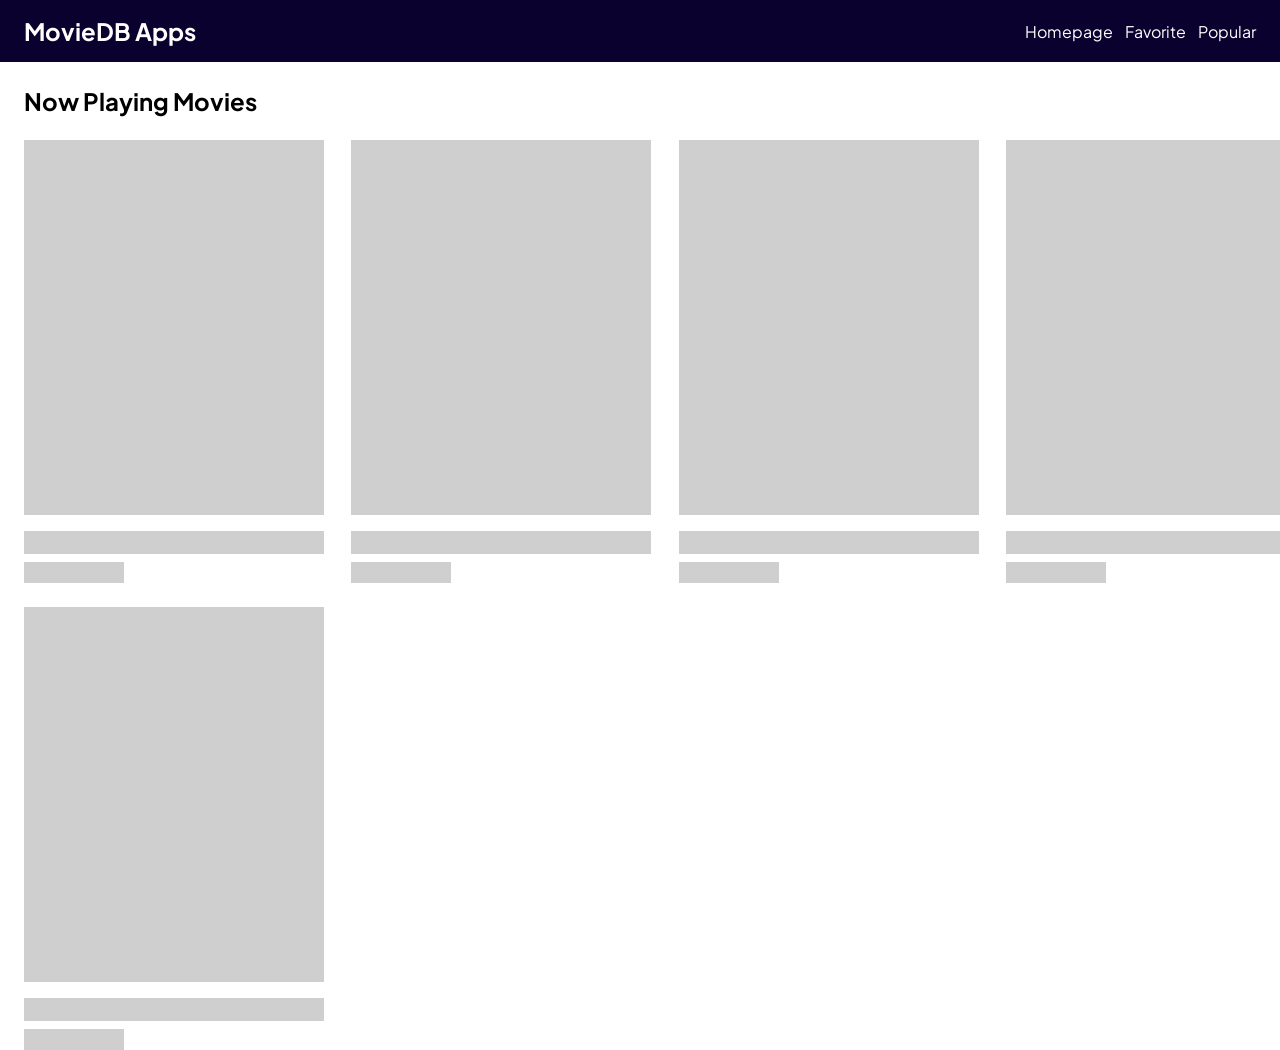
<file: index.html>
<!DOCTYPE html>
<html lang="en">
<head>
    <meta charset="UTF-8">
    <meta name="viewport" content="width=device-width, initial-scale=1.0">
    <title>The Movie DB</title>

    <link rel="preconnect" href="https://fonts.googleapis.com">
    <link rel="preconnect" href="https://fonts.gstatic.com" crossorigin>
    <link href="https://fonts.googleapis.com/css2?family=Plus+Jakarta+Sans:ital,wght@0,200..800;1,200..800&display=swap" rel="stylesheet">
    <link rel="stylesheet" href="./assets/css/style.css">
</head>
<body>
    <header class="header">
        <h1>MovieDB Apps</h1>
        <nav>
            <a href="#">Homepage</a>
            <a href="./favorites.html">Favorite</a>
            <a href="#">Popular</a>
        </nav>
    </header>

    <main>
        <section id="now-playing-movies">
            <h2>Now Playing Movies</h2>
            <div class="movie-list">
                <div class="movie-card loading">
                    <div class="img-placeholder"></div>
                    <h3>&nbsp;</h3>
                    <span>&nbsp;</span>
                </div>
                <div class="movie-card loading">
                    <div class="img-placeholder"></div>
                    <h3>&nbsp;</h3>
                    <span>&nbsp;</span>
                </div>
                <div class="movie-card loading">
                    <div class="img-placeholder"></div>
                    <h3>&nbsp;</h3>
                    <span>&nbsp;</span>
                </div>
                <div class="movie-card loading">
                    <div class="img-placeholder"></div>
                    <h3>&nbsp;</h3>
                    <span>&nbsp;</span>
                </div>
                <div class="movie-card loading">
                    <div class="img-placeholder"></div>
                    <h3>&nbsp;</h3>
                    <span>&nbsp;</span>
                </div>
            </div>
        </section>
        
    </main>

    <footer>
        <!-- Copyright by Enrico -->
    </footer>

    <script type="module" src="./scripts/script.js"></script>
</body>
</html>
</file>
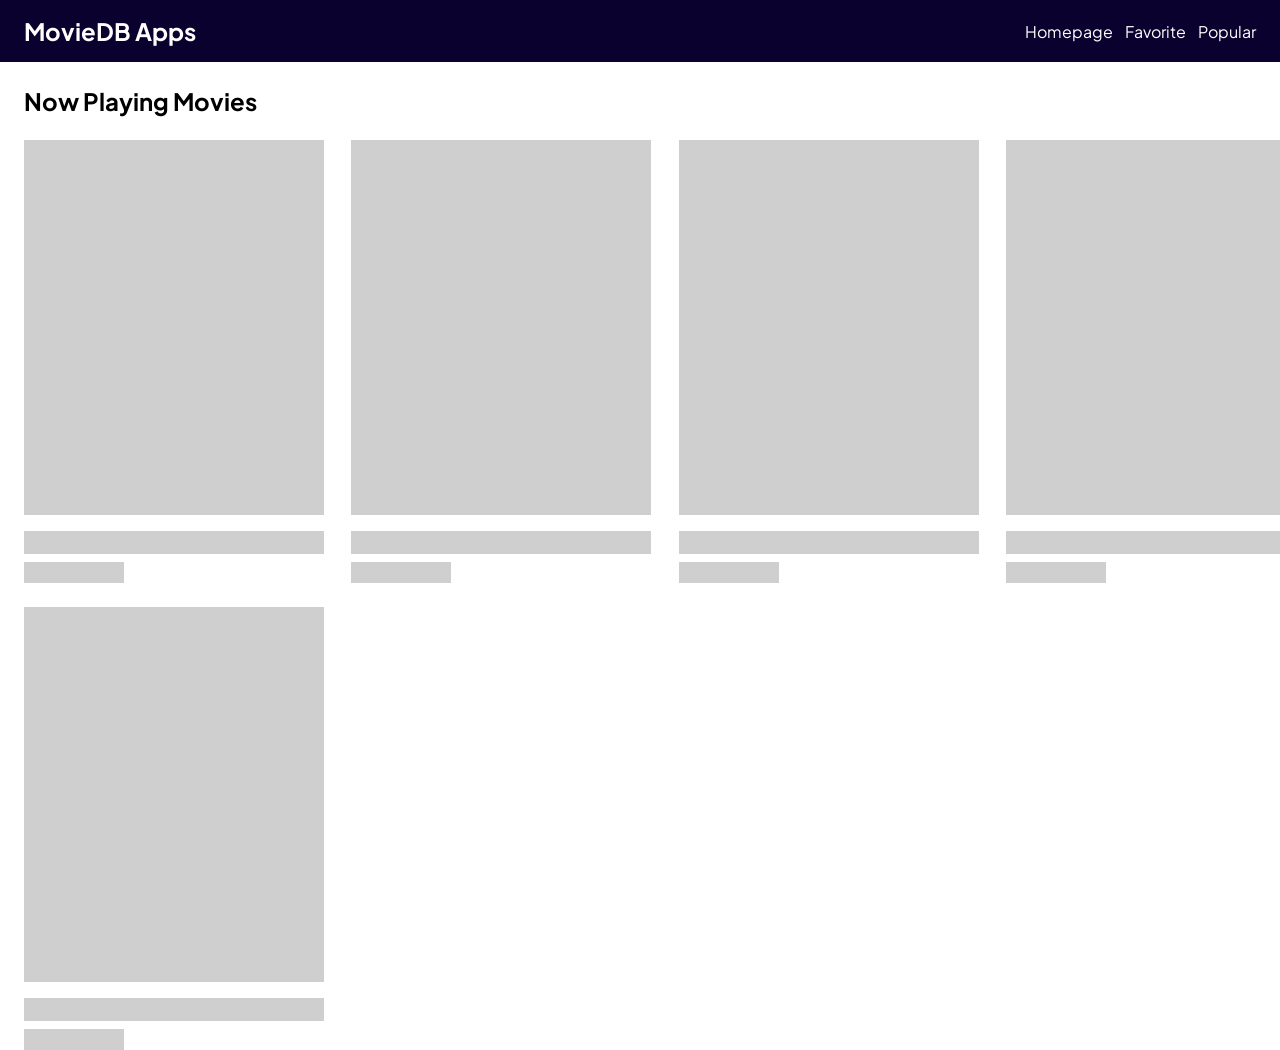
<file: detail.html>
<!DOCTYPE html>
<html lang="en">
<head>
    <meta charset="UTF-8">
    <meta name="viewport" content="width=device-width, initial-scale=1.0">
    <title>The Movie DB</title>

    <link rel="preconnect" href="https://fonts.googleapis.com">
    <link rel="preconnect" href="https://fonts.gstatic.com" crossorigin>
    <link href="https://fonts.googleapis.com/css2?family=Plus+Jakarta+Sans:ital,wght@0,200..800;1,200..800&display=swap" rel="stylesheet">
    <link rel="stylesheet" href="./assets/css/style.css">
</head>
<body>
    <header class="header">
        <h1>MovieDB Apps</h1>
        <nav>
            <a href="./index.html">Homepage</a>
            <a href="./favorites.html">Favorite</a>
            <a href="#">Popular</a>
        </nav>
    </header>

    <main>
        <div class="loading-page">
           <div class="spinner"></div>
        </div>
        <section id="hero-section">
            <div class="poster-detail">
                <img src="" alt="">
            </div>

            <div class="movie-detail">
                <h1>&nbsp;</h1>
                <span class="movie-detail-release-date">&nbsp;</span>
                <span class="movie-detail-genres">&nbsp;</span>


                <p class="movie-detail-overview">
                    &nbsp;
                </p>


                <button type="button" class="btn-trailer">Play Trailer</button>
                <a href="#" class="btn-favorite">
                    <svg xmlns="http://www.w3.org/2000/svg" fill="none" viewBox="0 0 24 24" stroke-width="1.5" stroke="currentColor" class="size-6">
                    <path stroke-linecap="round" stroke-linejoin="round" d="M21 8.25c0-2.485-2.099-4.5-4.688-4.5-1.935 0-3.597 1.126-4.312 2.733-.715-1.607-2.377-2.733-4.313-2.733C5.1 3.75 3 5.765 3 8.25c0 7.22 9 12 9 12s9-4.78 9-12Z" />
                    </svg>
                </a>
            </div>
        </section>

        <div class="modal-trailer">
            <div class="modal-trailer-content">
                <div class="modal-trailer-content-header">
                    <h2>Trailer</h2>
                    <a href="#" class="close-modal">&times;</a>
                </div>

                <iframe width="100%" height="315" src="https://www.youtube.com/embed/PWQPJvVllS4?si=uLQyaBvJbsGehiry" title="YouTube video player" frameborder="0" allow="accelerometer; autoplay; clipboard-write; encrypted-media; gyroscope; picture-in-picture; web-share" referrerpolicy="strict-origin-when-cross-origin" allowfullscreen></iframe>
            </div>
        </div>
    </main>

    <footer>
        <!-- Copyright by Enrico -->
    </footer>

    <script type="module" src="./scripts/detail-script.js"></script>
</body>
</html>
</file>
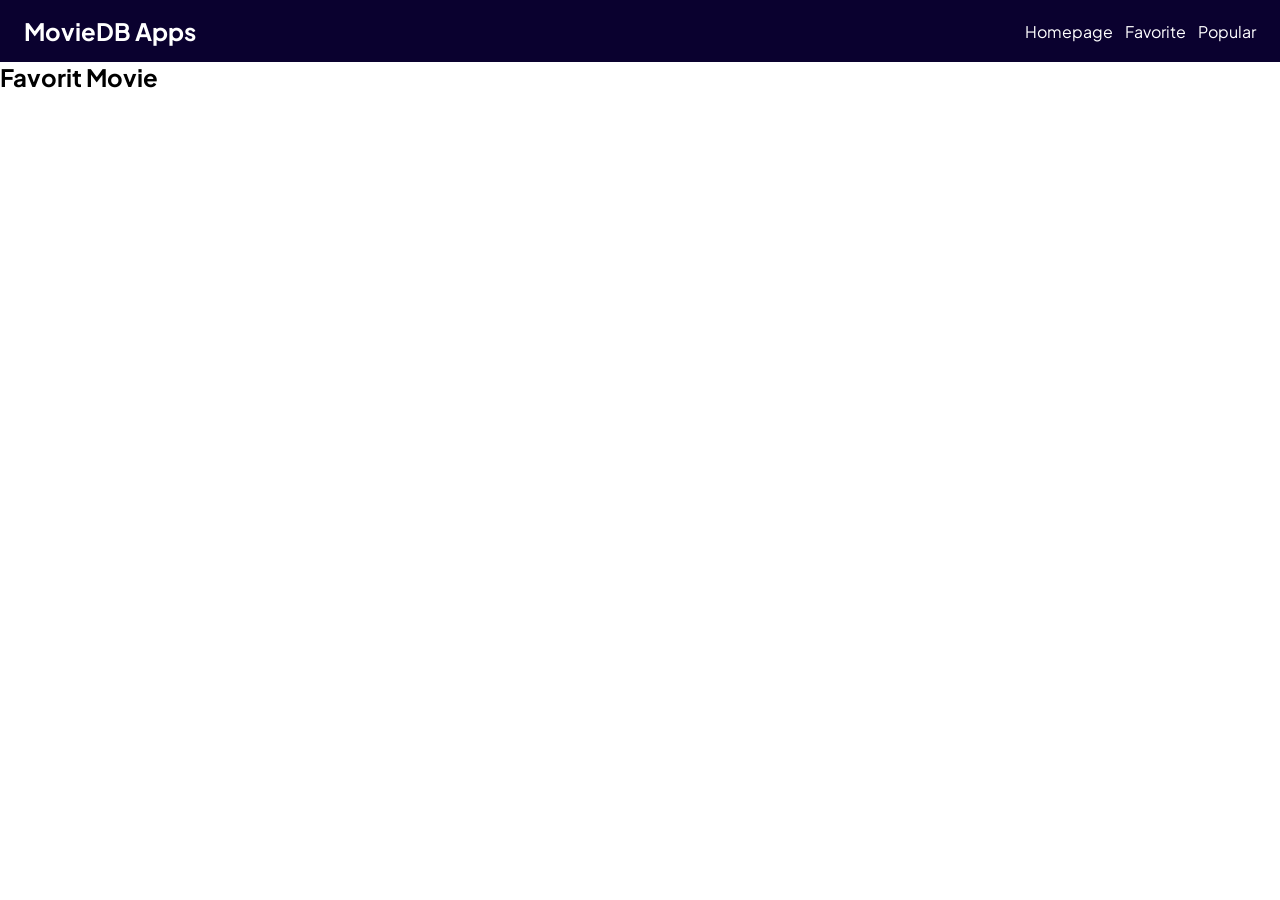
<file: favorites.html>
<!DOCTYPE html>
<html lang="en">
<head>
    <meta charset="UTF-8">
    <meta name="viewport" content="width=device-width, initial-scale=1.0">
    <title>The Movie DB</title>

    <link rel="preconnect" href="https://fonts.googleapis.com">
    <link rel="preconnect" href="https://fonts.gstatic.com" crossorigin>
    <link href="https://fonts.googleapis.com/css2?family=Plus+Jakarta+Sans:ital,wght@0,200..800;1,200..800&display=swap" rel="stylesheet">
    <link rel="stylesheet" href="./assets/css/style.css">
</head>
<body>
    <header class="header">
        <h1>MovieDB Apps</h1>
        <nav>
            <a href="./index.html">Homepage</a>
            <a href="#">Favorite</a>
            <a href="#">Popular</a>
        </nav>
    </header>

    <main>
        <section>
            <h1>Favorit Movie</h1>
                <div class="movie-list">
                </div>
        </section>
    </main>

    <footer>
        <!-- Copyright by Enrico -->
    </footer>

    <script type="module" src="./scripts/favorite-page.js"></script>
</body>
</html>
</file>
<file: assets/css/style.css>
:root {
    --bg-primary : #0a012f;
}

* {
    margin: 0;
    padding: 0;
    box-sizing: border-box;
    font-family: "Plus Jakarta Sans", sans-serif;
}

@keyframes skeleton {
    0% {
        opacity: 0.4;
    }

    100% {
        opacity: 1;;
    }
}

@keyframes rotate-animation {
    0% {
        transform: rotate(0deg);
    }

    100% {
       transform: rotate(360deg);
    }
}


.header {
    background-color: var(--bg-primary);
    color: white;
    padding: 16px 24px;

    display: flex;
    justify-content: space-between;
    align-items: center;
}

.header h1{
    font-size: 24px;
}

.header nav {
    display: flex;
    gap: 12px;
}

.header a {
    color: white;
    text-decoration: none;
}

.header a:hover {
    color: #beb0f8;
}

main {
    padding: 0 0;
}

.movie-list {
    display: flex;
    flex-wrap: wrap;
    gap: 24px;
    justify-content:space-between;
    margin-top: 24px;
}

.movie-card {
    max-width: 250px;
}

.movie-card a {
    text-decoration: none;
    color: black;
}

.movie-card img{
    border-radius: 16px;
    width: 100%;
}

.movie-card span {
    color: #6c6c6c;
}

.movie-card.loading .img-placeholder {
    background-color: #cfcfcf;
    min-width: 300px;
    height: 375px;
    animation: skeleton 0.5s alternate infinite;
}

.movie-card.loading h3 {
    margin-top: 16px;
    min-width: 300px;
    background-color: #cfcfcf;
    animation: skeleton 0.5s alternate infinite;
}

.movie-card.loading span {
    display: block;
    margin-top: 8px;
    width: 100px;
    background-color: #cfcfcf;
    animation: skeleton 0.5s alternate infinite;
}

#now-playing-movies {
    padding: 0 24px;
    margin-top: 24px;
}

#hero-section {
    background-color: gray;
    display: flex;
    padding: 32px 24px;
    gap: 24px;
    background-image: url("https://media.themoviedb.org/t/p/w1920_and_h800_multi_faces/qO55CD8tgVL1T4WKn6zYFFiD6lL.jpg");
    background-size: cover;
    background-position: center;
    color: white;
    position: relative;
}

#hero-section::after{
    content: "";
    position: absolute;
    width: 100%;
    height: 100%;
    display: block;
    background-color: rgba(59, 59, 59, 0.6);
    top: 0;
    left: 0;

}

#hero-section .movie-detail {
    position: relative;
    z-index: 1;
}

#hero-section .poster-detail img {
    max-width: 250px;
    position: relative;
    z-index: 1;
    background-color: gray;
    min-height: 100px;
    width: 250px;
}

.loading-page {
    position: fixed;
    top: 0;
    left: 0;
    right: 0;
    bottom: 0;
    background-color: var(--bg-primary);
    z-index: 999;
    color: white;
    display: flex;
    justify-content: center;
    align-items: center;
}

.spinner {
    border: 10px solid #e5d9f6;
    height: 80px;
    width: 80px;
    border-radius: 50%;
    border-top: 10px solid #a665fc;
    animation: rotate-animation .5s linear infinite;
}

.btn-trailer {
    margin-top: 24px;
    padding: 12px 24px;
    background-color: #a665fc;
    color: white;
    border: none;
    border-radius: 8px;
    cursor: pointer;
}

.modal-trailer {
    background-color: rgba(30, 30, 30, 0.8);
    top: 0;
    right: -5000px;
    bottom: 0;

    width: 100%;
    position: fixed;
    display: flex;
    justify-content: center;
    align-items: center;
    z-index: 10;
    color: white;

    transition: .25s;
}

.modal-trailer-content {
    background-color: rgb(0, 0, 0);
    padding: 24px 0;
    border-radius: 8px;
    width: 70%;
}

.modal-trailer-content-header {
    display: flex;
    justify-content: space-between;
    align-items: center;
    padding: 0 24px;
    margin-bottom: 24px;
}

.close-modal {
    background-color: transparent;
    color: white;
    border: none;
    cursor: pointer;
    font-size: 24px;
    text-decoration: none;
}

.modal-trailer-content h2 {
    padding: 0 24px;
    font-size: 18px;
    margin-bottom: 0;
}

.btn-favorite {
    background-color: rgb(255, 255, 255);
    border: none;
    cursor: pointer;
    color: white;
    padding: 8px;
    display: flex;
    align-items: center;
    justify-content: center;
    width: fit-content;
    border-radius: 50%;
}

.btn-favorite svg {
    width: 24px;
    height: 24px;
    color: red;
}
</file>
